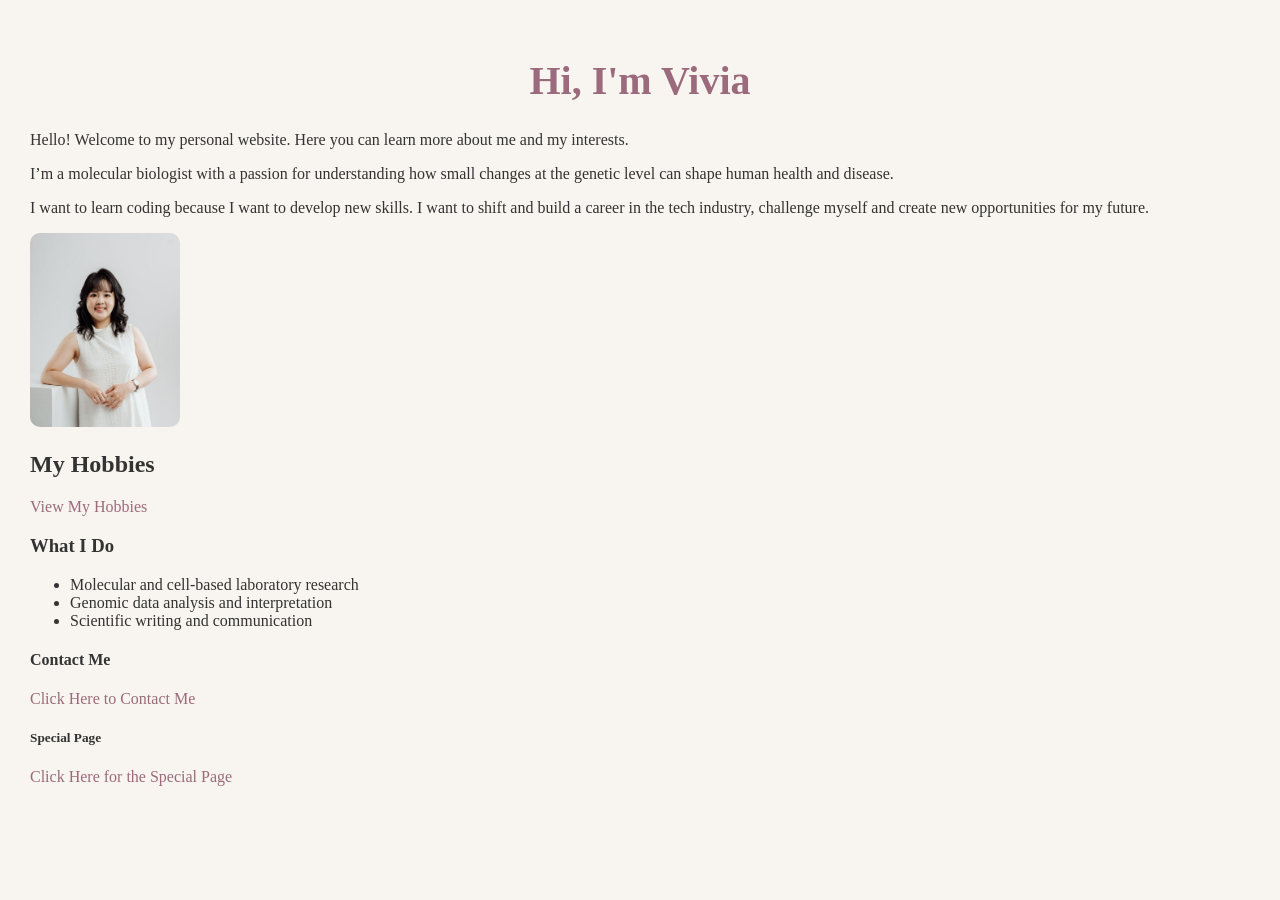
<file: index.html>
<!DOCTYPE html>
    <html lang="en">
        <head>
            <meta charset="UTF-8">
            <title>Vivia's Personal Home Page</title>

            <link rel="stylesheet" href="style.css">

        </head>
        <body>
            <h1>Hi, I'm Vivia</h1>
                <p class="intro">
                    Hello! Welcome to my personal website.
                    Here you can learn more about me and my interests.
                </p>

                <p>I’m a molecular biologist with a passion for understanding how small changes at the genetic level can shape human health and disease.</p>
                <p> I want to learn coding because I want to develop new skills. I want to shift and build a career in the tech industry, challenge myself and create new opportunities for my future.</p>
                <img src="images/photo.jpg" alt="Vivia's Photo">
                
            <h2>My Hobbies</h2>
                <a href="pages/hobbies.html">View My Hobbies</a>
                  
            <h3>What I Do</h3>
            <ul>
                <li>Molecular and cell-based laboratory research</li>
                <li>Genomic data analysis and interpretation</li>
                <li>Scientific writing and communication</li>
            </ul>

            <h4>Contact Me</h4>
                <a href="contact.html">Click Here to Contact Me</a>

            <h5>Special Page</h5>
                <a href="https://github.com/khosasihvivia/HYFBE_ITP_Week2_personal-website/tree/html-page" target="_blank" rel="noopener noreferrer">Click Here for the Special Page</a>
        </body>
    </html>
</file>
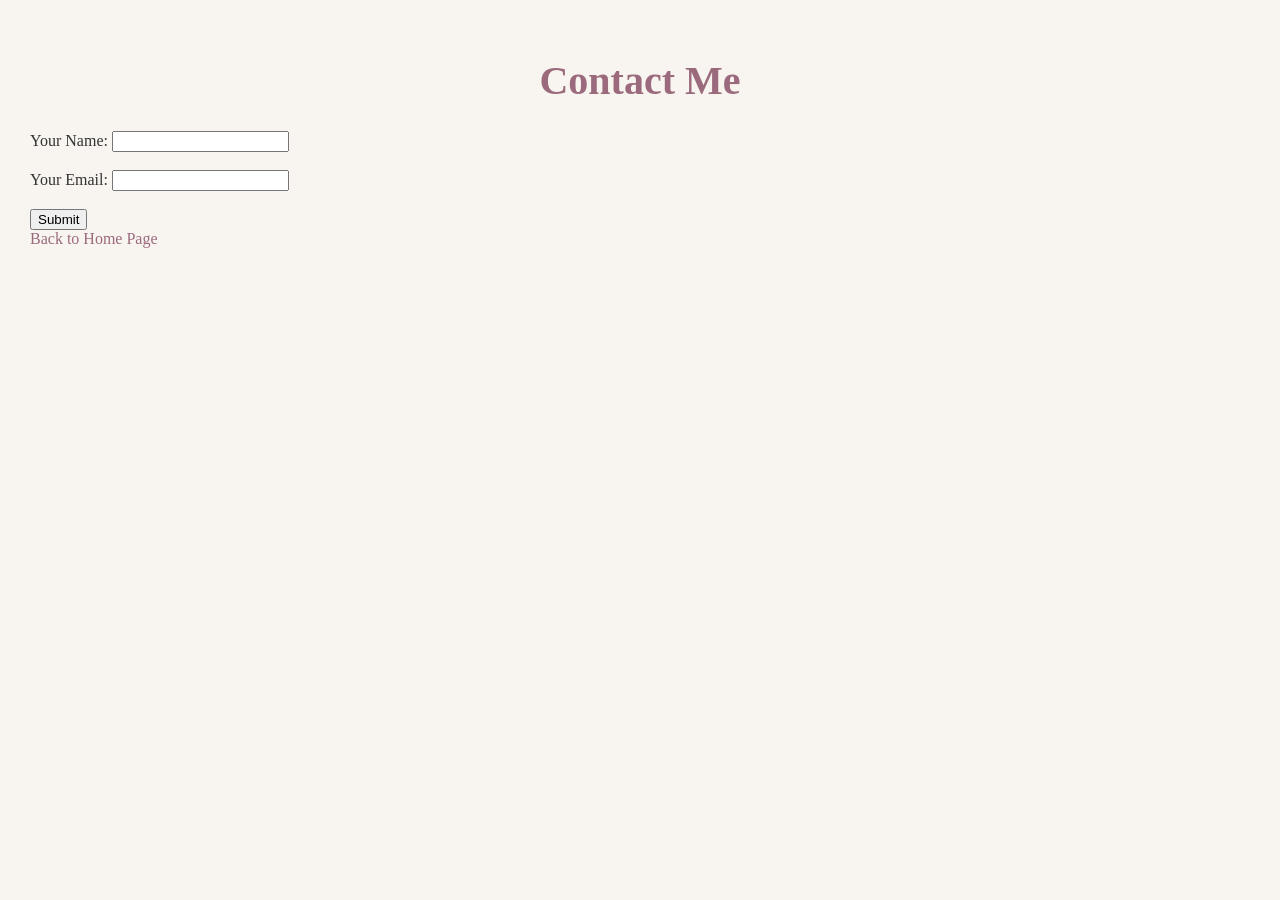
<file: contact.html>
<!DOCTYPE html>
<html>
<head>
    <title>Contact Me</title>
    <link rel="stylesheet" href="style.css">
</head>

<body>

    <h1>Contact Me</h1>

    <form action="thanks.html" method="get">

        <label for="name">Your Name:</label>
        <input type="text" id="name" name="name" required>

        <br><br>

        <label for="email">Your Email:</label>
        <input type="email" id="email" name="email" required>

        <br><br>

        <button type="submit">Submit</button>

    </form>
    
    <div><a href="index.html">Back to Home Page</a></div>

</body>
</html>
</file>
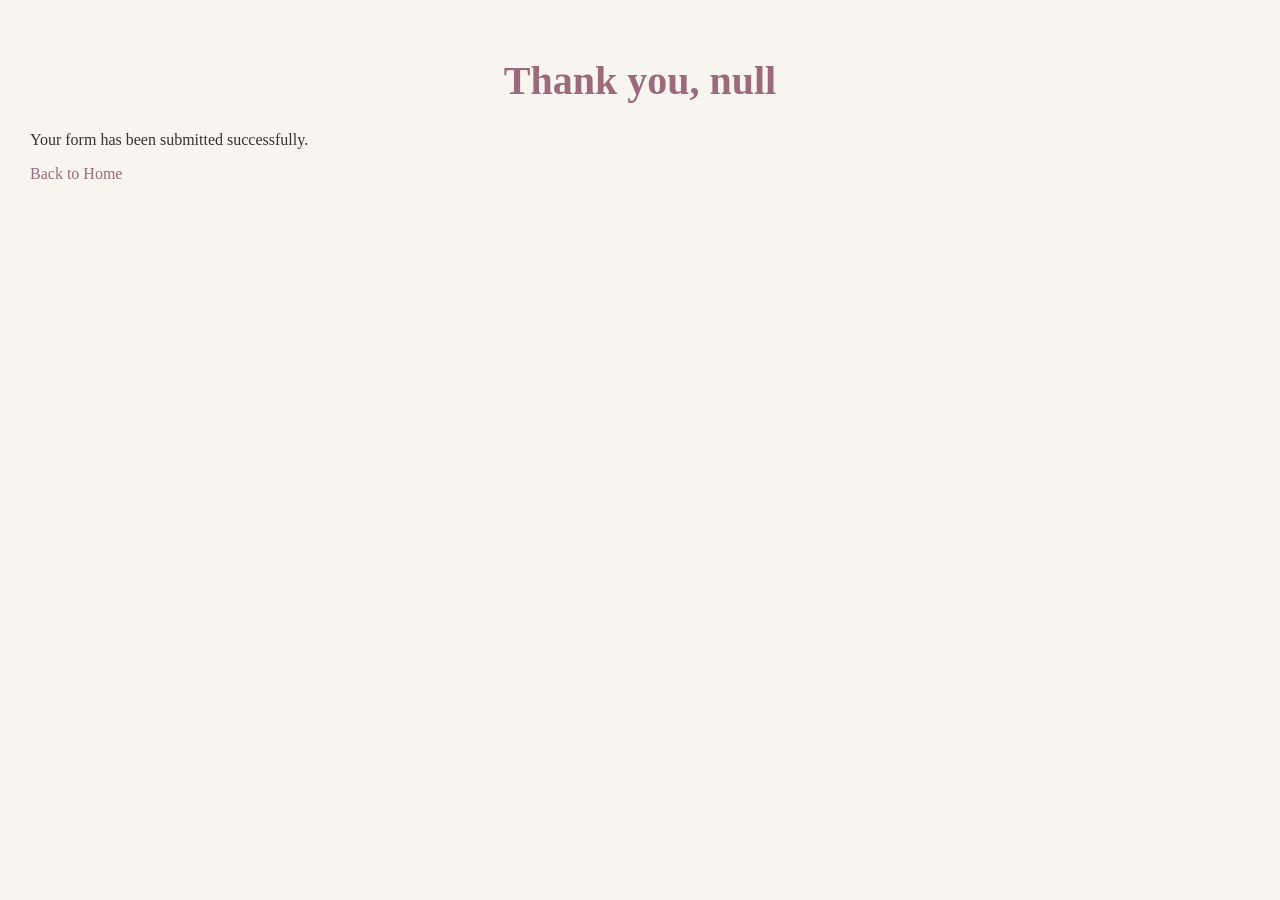
<file: thanks.html>
<!DOCTYPE html>
<html>
<head>
    <title>Thank You!</title>
    <link rel="stylesheet" href="style.css">
</head>

<body>

    <h1>Thank You!</h1>

    <script>
        const params = new URLSearchParams(location.search);
        const name = params.get("name");
        document.querySelector("h1").textContent = "Thank you, " + name;
    </script>

    <p>Your form has been submitted successfully.</p>

    <a href="index.html">Back to Home</a>

</body> 
</html>
</file>
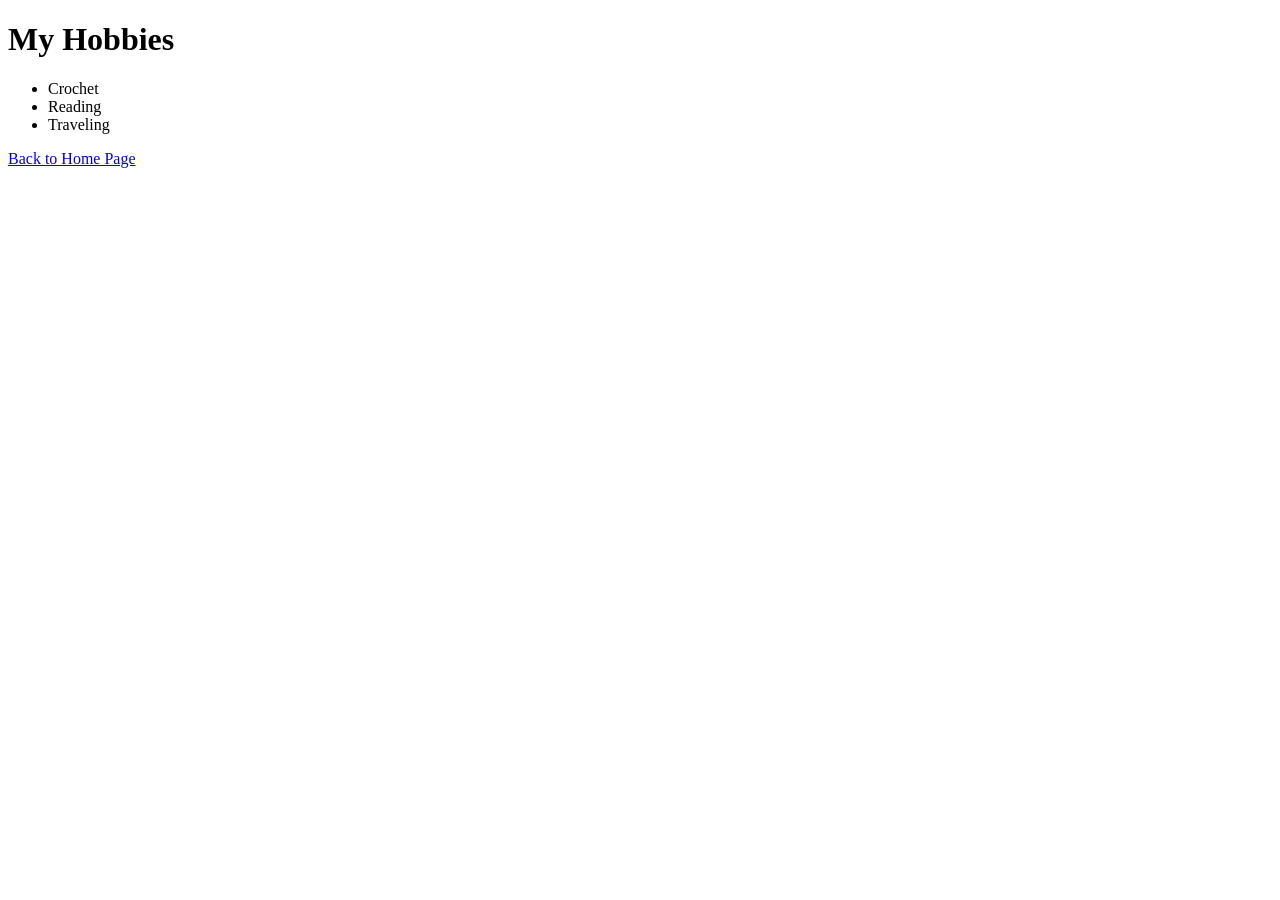
<file: pages/hobbies.html>
<!DOCTYPE html>
    <html lang="en">
        <head>
            <meta charset="UTF-8">
            <title>Vivia's Personal Home Page</title>

        </head>
        <body>
            <h1>My Hobbies</h1>
                <ul>
                    <li>Crochet</li>
                    <li>Reading</li>
                    <li>Traveling</li>
                </ul>
            <a href="../index.html">Back to Home Page</a>
        </body>
    </html>
</file>
<file: style.css>
img {
    width: 150px;
    height: auto;
    border-radius: 10px;
    flex-shrink: 0;
}

body {
    background-color: #f8f4ef;
    color: #333333;
    font-family: Georgia, serif;
    margin: 0;
    padding: 30px;
}

h1 {
    color: #9b6b7d;
    font-size: 40px;
    text-align: center;
}

a {
    color: #9b6b7d;
    text-decoration: none;
}

a:hover {
    color: #d49aaa;
    text-decoration: underline;
}
</file>
